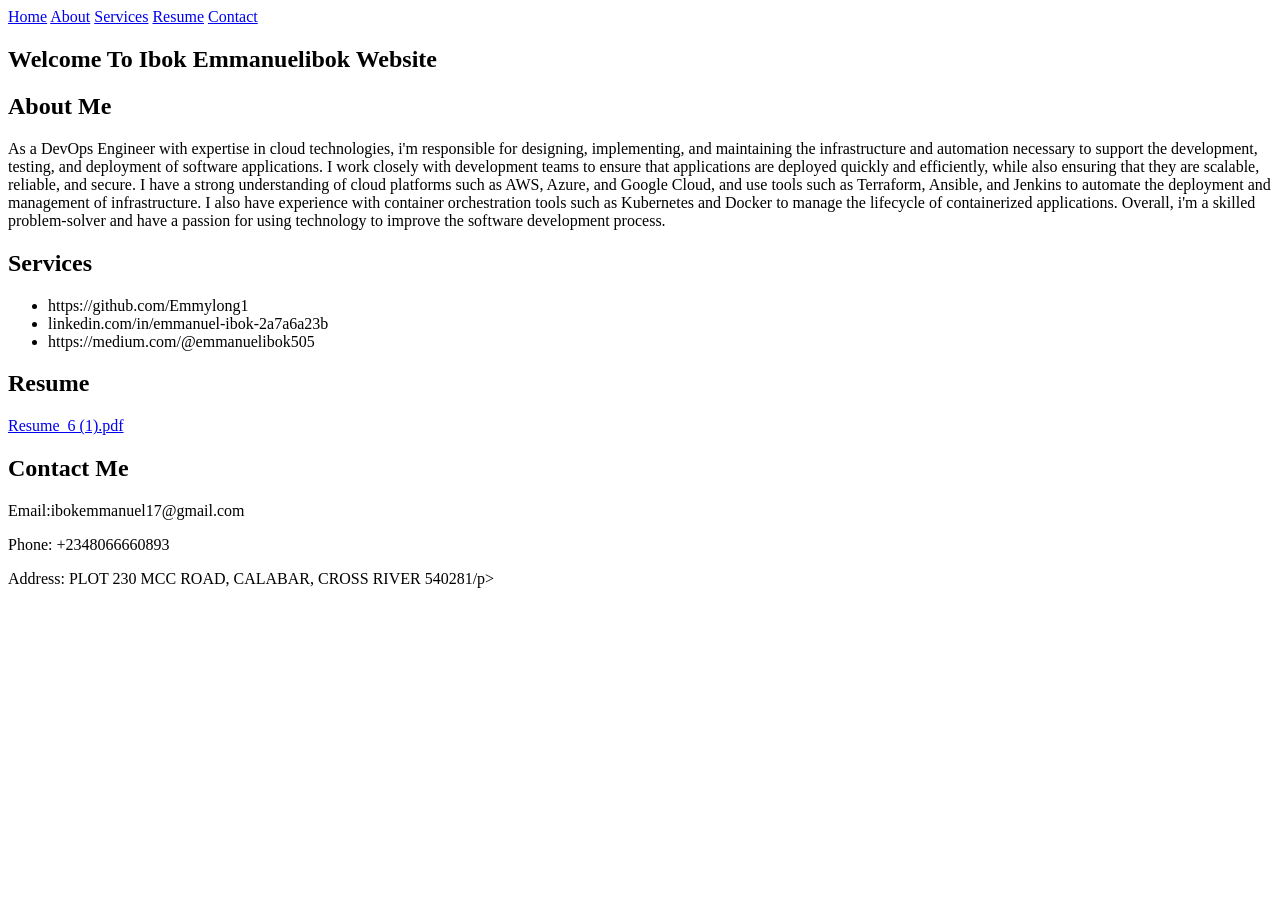
<file: ndex.html>
<!DOCTYPE html>
<html>
<head>
  <title>Emmylong1 Website</title>
 </head>
<body>
  <div class="image"></div>
  <header>
    <nav>
      <a href="#home">Home</a>
      <a href="#about">About</a>
      <a href="#services">Services</a>
      <a href="#resume">Resume</a>
      <a href="#contact">Contact</a>
    </nav>
  </header>

  <section id="home">
    <h1>Welcome To Ibok Emmanuelibok Website</h1>
  </section>

  <section id="about">
    <h2>About Me</h2>
    <p>As a DevOps Engineer with expertise in cloud technologies, i'm responsible for designing, implementing, and maintaining the infrastructure and automation necessary to support the development, testing, and deployment of software applications. I work closely with development teams to ensure that applications are deployed quickly and efficiently, while also ensuring that they are scalable, reliable, and secure. I have a strong understanding of cloud platforms such as AWS, Azure, and Google Cloud, and use tools such as Terraform, Ansible, and Jenkins to automate the deployment and management of infrastructure. I also have experience with container orchestration tools such as Kubernetes and Docker to manage the lifecycle of containerized applications. Overall, i'm  a skilled problem-solver and have a passion for using technology to improve the software development process.</p>
  </section>

  <section id="services">
    <h2>Services</h2>
    <ul>
      <li>https://github.com/Emmylong1</li>
      <li>linkedin.com/in/emmanuel-ibok-2a7a6a23b</li>
      <li>https://medium.com/@emmanuelibok505</li>
    </ul>
  </section>

  <section id="resume">
    <h2>Resume</h2>
    <a href="path/to/resume.pdf" download>Resume_6 (1).pdf</a>
  </section>

  <section id="contact">
    <h2>Contact Me</h2>
    <p>Email:ibokemmanuel17@gmail.com</p>
    <p>Phone: +2348066660893</p>
    <p>Address: PLOT 230 MCC ROAD, CALABAR, CROSS RIVER 540281/p>
  </section>

</body>
</html>
</file>
